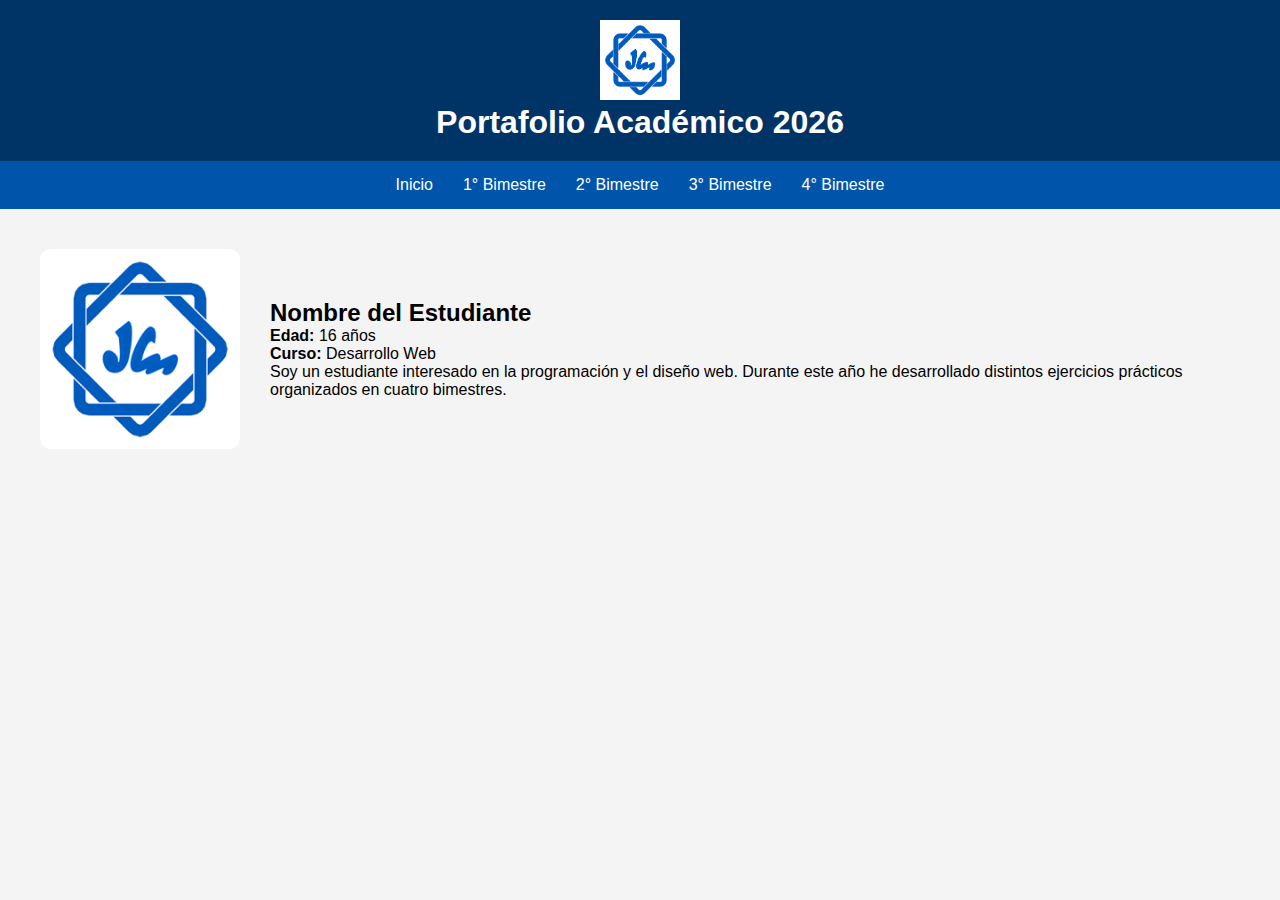
<file: index.html>
<!DOCTYPE html>
<html lang="es">
<head>
    <meta charset="UTF-8">
    <title>Portafolio Académico</title>
    <meta name="viewport" content="width=device-width, initial-scale=1.0">
    <link rel="stylesheet" href="aaaa.css">
</head>
<body>

<header>
    <img src="img/logo.png" alt="Logo del Instituto" class="logo">
    <h1>Portafolio Académico 2026</h1>
</header>

<nav>
    <a href="index.html">Inicio</a>
    <a href="bimestre.html">1° Bimestre</a>
    <a href="bimestre.html">2° Bimestre</a>
    <a href="bimestre.html">3° Bimestre</a>
    <a href="bimestre.html">4° Bimestre</a>
</nav>

<section class="perfil">
    <img src="img/foto.png" alt="Foto del estudiante">
    <div>
        <h2>Nombre del Estudiante</h2>
        <p><strong>Edad:</strong> 16 años</p>
        <p><strong>Curso:</strong> Desarrollo Web</p>
        <p>Soy un estudiante interesado en la programación y el diseño web.
        Durante este año he desarrollado distintos ejercicios prácticos organizados en cuatro bimestres.</p>
    </div>
</section>

<script src="a.js"></script>
</body>
</html>
</file>
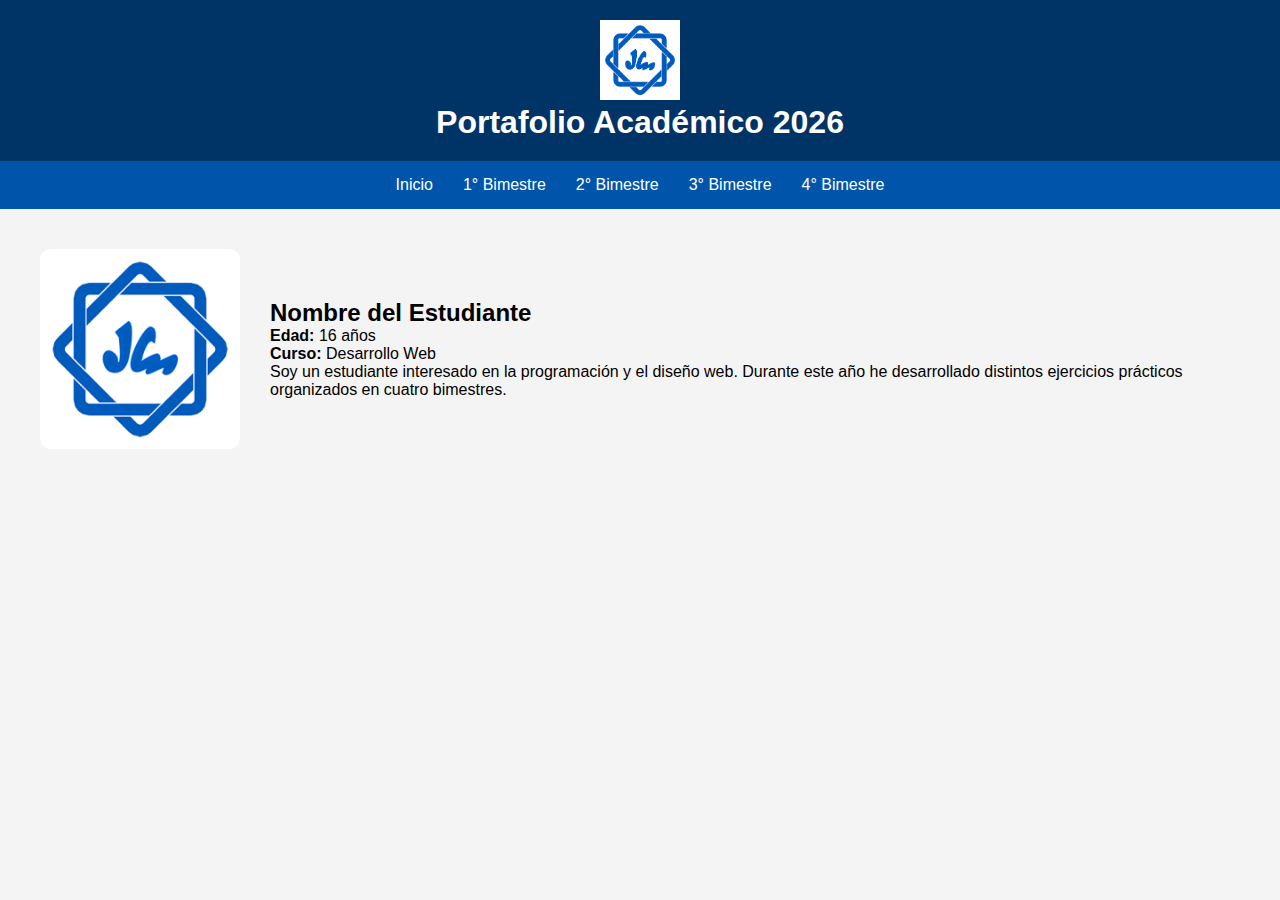
<file: aaaaaaaaaaa.html>
<!DOCTYPE html>
<html lang="es">
<head>
    <meta charset="UTF-8">
    <title>Portafolio Académico</title>
    <meta name="viewport" content="width=device-width, initial-scale=1.0">
    <link rel="stylesheet" href="aaaa.css">
</head>
<body>

<header>
    <img src="img/logo.png" alt="Logo del Instituto" class="logo">
    <h1>Portafolio Académico 2026</h1>
</header>

<nav>
    <a href="index.html">Inicio</a>
    <a href="bimestre.html">1° Bimestre</a>
    <a href="bimestre.html">2° Bimestre</a>
    <a href="bimestre.html">3° Bimestre</a>
    <a href="bimestre.html">4° Bimestre</a>
</nav>

<section class="perfil">
    <img src="img/foto.png" alt="Foto del estudiante">
    <div>
        <h2>Nombre del Estudiante</h2>
        <p><strong>Edad:</strong> 16 años</p>
        <p><strong>Curso:</strong> Desarrollo Web</p>
        <p>Soy un estudiante interesado en la programación y el diseño web.
        Durante este año he desarrollado distintos ejercicios prácticos organizados en cuatro bimestres.</p>
    </div>
</section>

<script src="a.js"></script>
</body>
</html>
</file>
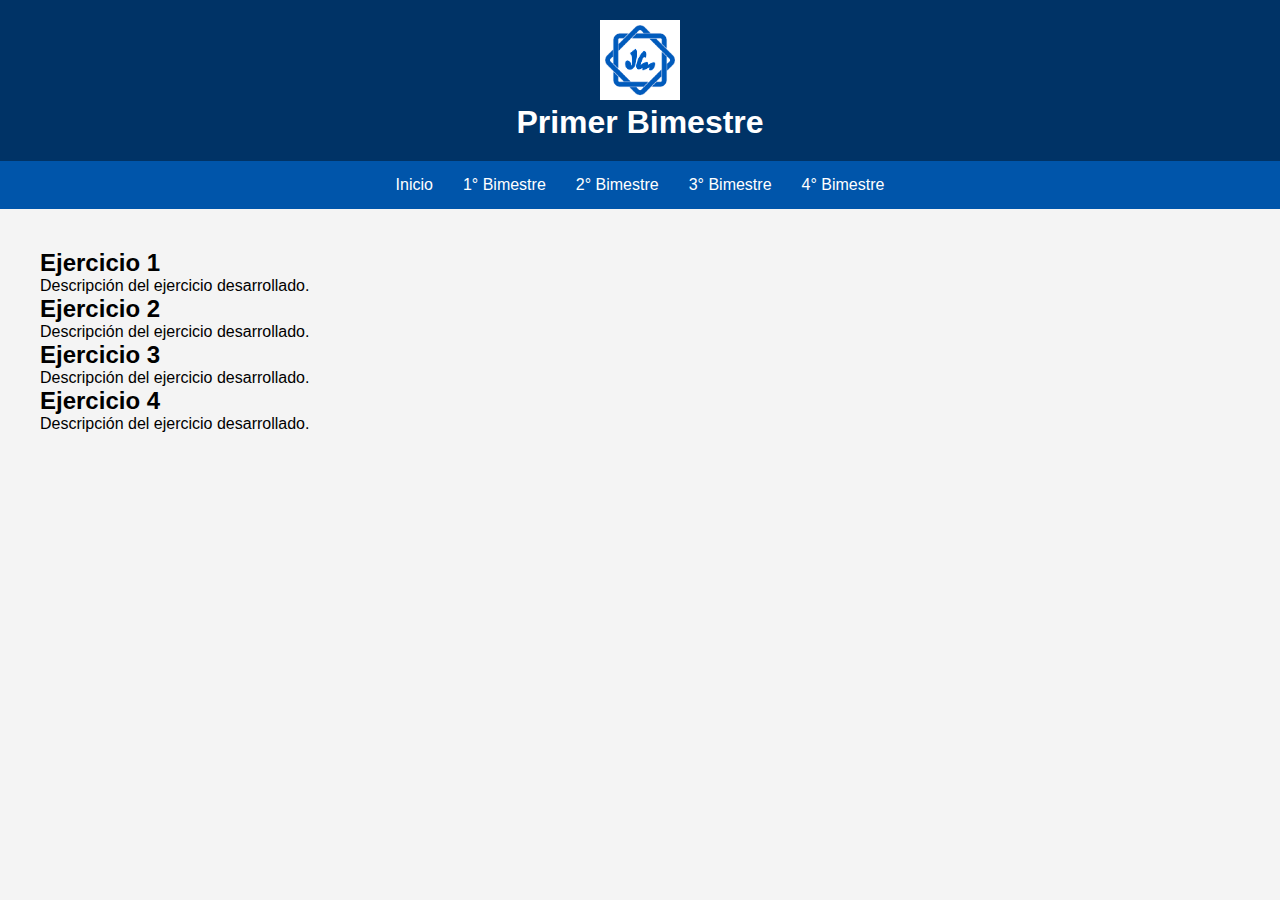
<file: bimestre.html>
<!DOCTYPE html>
<html lang="es">
<head>
    <meta charset="UTF-8">
    <title>Primer Bimestre</title>
    <meta name="viewport" content="width=device-width, initial-scale=1.0">
    <link rel="stylesheet" href="aaaa.css">
</head>
<body>

<header>
    <img src="img/logo.png" class="logo">
    <h1>Primer Bimestre</h1>
</header>

<nav>
    <a href="index.html">Inicio</a>
    <a href="bimestre1.html">1° Bimestre</a>
    <a href="bimestre2.html">2° Bimestre</a>
    <a href="bimestre3.html">3° Bimestre</a>
    <a href="bimestre4.html">4° Bimestre</a>
</nav>

<section style="padding:40px;">
    <h2>Ejercicio 1</h2>
    <p>Descripción del ejercicio desarrollado.</p>

    <h2>Ejercicio 2</h2>
    <p>Descripción del ejercicio desarrollado.</p>

    <h2>Ejercicio 3</h2>
    <p>Descripción del ejercicio desarrollado.</p>

    <h2>Ejercicio 4</h2>
    <p>Descripción del ejercicio desarrollado.</p>
</section>

<script src="a.js"></script>
</body>
</html>
</file>
<file: aaaa.css>
* {
    margin: 0;
    padding: 0;
    box-sizing: border-box;
    font-family: Arial, sans-serif;
}

body {
    background: #f4f4f4;
}

/* HEADER */
header {
    background: #003366;
    color: white;
    text-align: center;
    padding: 20px;
}

.logo {
    width: 80px;
}

/* NAV */
nav {
    background: #0055aa;
    display: flex;
    justify-content: center;
    flex-wrap: wrap;
}

nav a {
    color: white;
    padding: 15px;
    text-decoration: none;
    transition: 0.3s;
}

nav a:hover {
    background: #002244;
}

/* PERFIL */
.perfil {
    display: flex;
    align-items: center;
    justify-content: center;
    padding: 40px;
    gap: 30px;
    animation: aparecer 1.5s ease-in-out;
}

.perfil img {
    width: 200px;
    border-radius: 10px;
}

/* ANIMACIÓN */
@keyframes aparecer {
    from {opacity: 0; transform: translateY(20px);}
    to {opacity: 1; transform: translateY(0);}
}

/* RESPONSIVE */
@media (max-width: 768px) {
    .perfil {
        flex-direction: column;
        text-align: center;
    }

    nav {
        flex-direction: column;
    }
}
</file>
